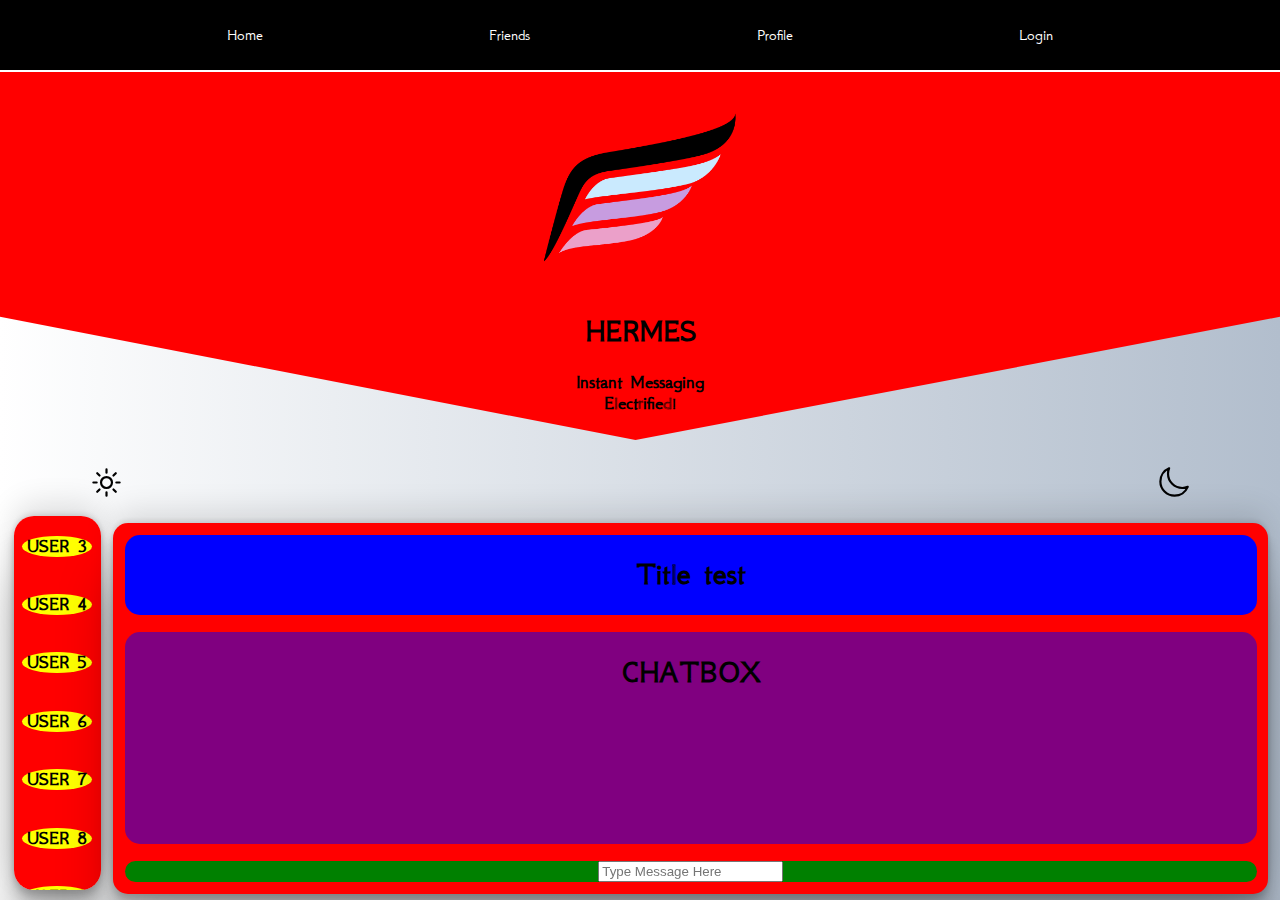
<file: index.html>
<!DOCTYPE html>
<html lang="en">
<head>
    <meta charset="UTF-8">
    <meta http-equiv="X-UA-Compatible" content="IE=edge">
    <meta name="viewport" content="width=device-width, initial-scale=1.0">
    <title>Hermes</title>

    <link href="https://fonts.googleapis.com/css2?family=GFS+Neohellenic:ital@1&display=swap" rel="stylesheet">

    <link rel="stylesheet" href="style.css"/>
    <script defer src="script.js"></script>

</head>
<body class="test">
    <nav class="navbar">
        <ul class="navbar-nav">
            <li class="nav-item">Home</li>
            <li class="nav-item">Friends</li>
            <li class="nav-item">Profile</li>
            <li class="nav-item">Login</li>
        </ul>
    </nav>

    <header class="header">
        <img src="hermes-logo.png" class="logo">
            <h1>HERMES</h1>
            <h3>Instant Messaging<br>Electrified!</h3>
    </header>

        <div class="color-themes">
            <svg class="sun" xmlns="http://www.w3.org/2000/svg" fill="none" viewBox="0 0 24 24" stroke-width="1.5" stroke="currentColor" class="w-6 h-6">
                <path stroke-linecap="round" stroke-linejoin="round" d="M12 3v2.25m6.364.386l-1.591 1.591M21 12h-2.25m-.386 6.364l-1.591-1.591M12 18.75V21m-4.773-4.227l-1.591 1.591M5.25 12H3m4.227-4.773L5.636 5.636M15.75 12a3.75 3.75 0 11-7.5 0 3.75 3.75 0 017.5 0z" />
            </svg>

            <svg class="moon" xmlns="http://www.w3.org/2000/svg" fill="none" viewBox="0 0 24 24" stroke-width="1.5" stroke="currentColor" class="w-6 h-6">
                <path stroke-linecap="round" stroke-linejoin="round" d="M21.752 15.002A9.718 9.718 0 0118 15.75c-5.385 0-9.75-4.365-9.75-9.75 0-1.33.266-2.597.748-3.752A9.753 9.753 0 003 11.25C3 16.635 7.365 21 12.75 21a9.753 9.753 0 009.002-5.998z" />
            </svg>
              
            <!-- <button class="sun">Sun</button> -->
            <!-- <button class="moon">Moon</button> -->
        </div>


    <main>
        <!-- <div class="vertical-navbar">
            <h1>Ex</h1>
        </div> -->

        <div class="chat-window">
            <!-- Left Verti Bar Nav -->
            <nav class="chats">
                <h3 class="chat-icon"> USER 1</h3> 
                <h3 class="chat-icon"> USER 2</h3> 
                <h3 class="chat-icon"> USER 3</h3> 
                <h3 class="chat-icon"> USER 4</h3> 
                <h3 class="chat-icon"> USER 5</h3> 
                <h3 class="chat-icon"> USER 6</h3> 
                <h3 class="chat-icon"> USER 7</h3> 
                <h3 class="chat-icon"> USER 8</h3> 
                <h3 class="chat-icon"> USER 9</h3> 
                <h3 class="chat-icon"> USER 10</h3> 
            </nav>
            <!-- Chatroom Nav  -->
            <nav class="chat-box">
                <div class='title-bar' >
                    <h1 class="chat-names">Title test</h1>
                </div>
                <nav class="live-chat">
                    <h1>CHATBOX</h1>
                </nav>
                <nav class="input-box" >
                    <input type="text" placeholder="Type Message Here">
                </nav>
                
            </nav>

            <!-- <nav class="right-chat-box">message2</nav> -->
        </div>
    </main>

</body>
</html>
</file>
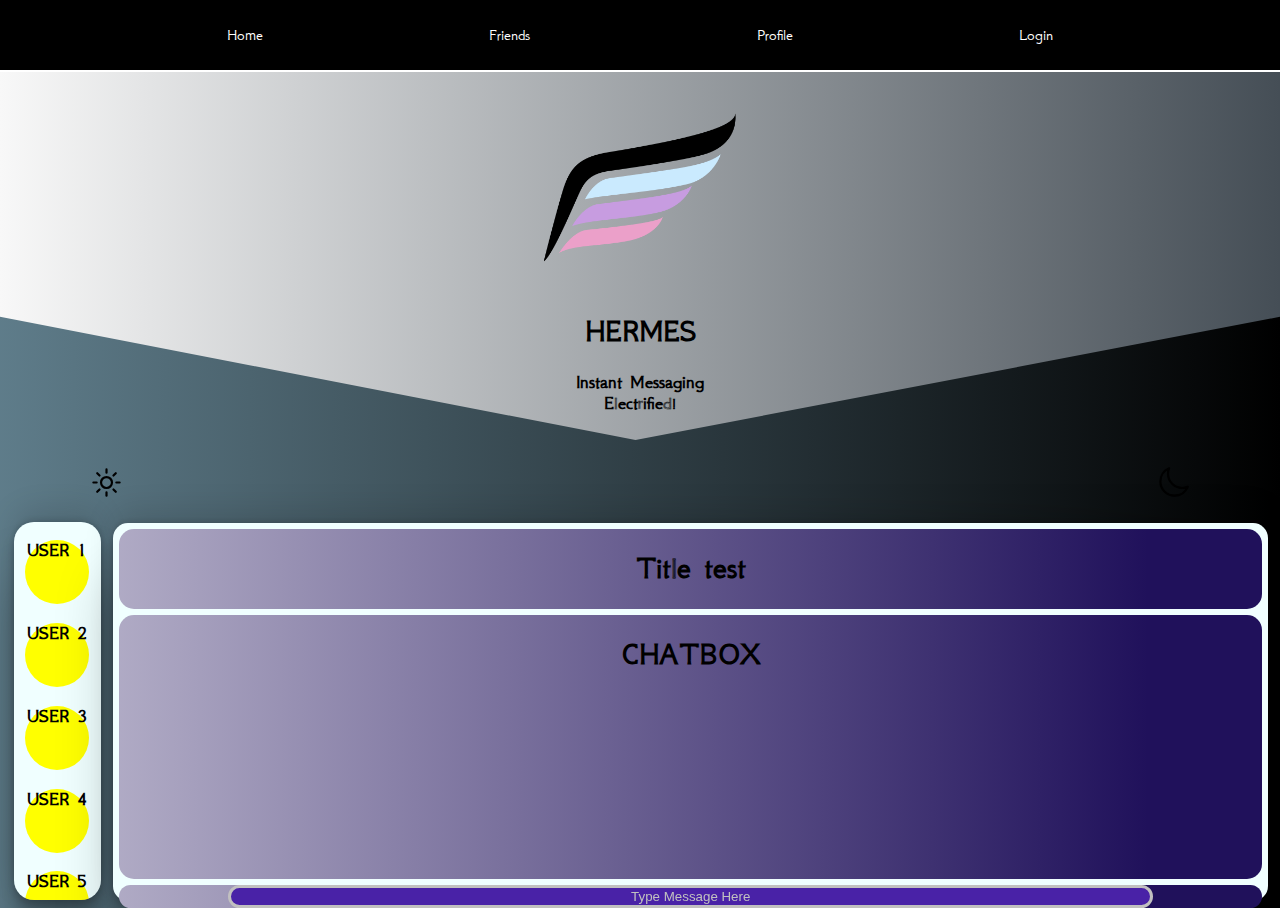
<file: Homepage/index.html>
<!DOCTYPE html>
<html lang="en">
<head>
    <meta charset="UTF-8">
    <meta http-equiv="X-UA-Compatible" content="IE=edge">
    <meta name="viewport" content="width=device-width, initial-scale=1.0">
    <title>Hermes</title>

    <link href="https://fonts.googleapis.com/css2?family=GFS+Neohellenic:ital@1&display=swap" rel="stylesheet">

    <link rel="stylesheet" href="style.css"/>
    <script defer src="script.js"></script>

</head>

<body class="body">

    <nav class="navbar">
        <ul class="navbar-nav">
            <li class="nav-item">Home</li>
            <li class="nav-item">Friends</li>
            <li class="nav-item">Profile</li>
            <li class="nav-item">Login</li>
        </ul>
    </nav>

    <header class="header">
        <img src="hermes-logo.png" class="logo">
            <h1>HERMES</h1>
            <h3>Instant Messaging<br>Electrified!</h3>
    </header>

        <div class="color-themes">

            <svg class="sun" xmlns="http://www.w3.org/2000/svg" fill="none" viewBox="0 0 24 24" stroke-width="1.5" stroke="currentColor" class="w-6 h-6">
                <path stroke-linecap="round" stroke-linejoin="round" d="M12 3v2.25m6.364.386l-1.591 1.591M21 12h-2.25m-.386 6.364l-1.591-1.591M12 18.75V21m-4.773-4.227l-1.591 1.591M5.25 12H3m4.227-4.773L5.636 5.636M15.75 12a3.75 3.75 0 11-7.5 0 3.75 3.75 0 017.5 0z" />
            </svg>

            <svg class="moon" xmlns="http://www.w3.org/2000/svg" fill="none" viewBox="0 0 24 24" stroke-width="1.5" stroke="currentColor" class="w-6 h-6">
                <path stroke-linecap="round" stroke-linejoin="round" d="M21.752 15.002A9.718 9.718 0 0118 15.75c-5.385 0-9.75-4.365-9.75-9.75 0-1.33.266-2.597.748-3.752A9.753 9.753 0 003 11.25C3 16.635 7.365 21 12.75 21a9.753 9.753 0 009.002-5.998z" />
            </svg>
            
        </div>

    <main>

        <div class="chat-window">

            <!-- Left Verti Bar Nav -->
            <nav class="vertical-navbar">
                <div class="chat-icon-parent">
                    <h3 class="chat-icon">USER 1</h3> 
                    <h3 class="chat-icon">USER 2</h3> 
                    <h3 class="chat-icon">USER 3</h3> 
                    <h3 class="chat-icon">USER 4</h3> 
                    <h3 class="chat-icon">USER 5</h3> 
                    <h3 class="chat-icon">USER 6</h3> 
                    <h3 class="chat-icon">USER 7</h3> 
                    <h3 class="chat-icon">USER 8</h3> 
                    <h3 class="chat-icon">USER 9</h3> 
                    <h3 class="chat-icon">USER 10</h3> 
                </div>
            </nav>

            <!-- Chatroom Nav -->
            <nav class="chat-box">

                <div class='title-bar'>
                    <h1 class="chat-names">Title test</h1>
                </div>
                
                <nav class="live-chat">
                    <h1>CHATBOX</h1>
                </nav>

                <nav class="input-box">
                    <input type="text" class="message-box" placeholder="Type Message Here">
                </nav>
                
            </nav>

        </div>

    </main>
</body>
</html>
</file>
<file: style.css>
:root {
    --white: white;
    --black: black;
    --gray0: #f8f8f8;
    --gray1: #dbe1e8;
    --gray2: #b2becd;
    --gray3: #6c7983;
    --gray4: #454e56;
    --gray5: #2a2e35;
    --gray6: #12181b;
}

body {
    background-image: -moz-linear-gradient(to right, var(--white), var(--gray2));
    background-image: linear-gradient(to right, var(--white), var(--gray2));
    margin: 0;
    padding: 0;
    font-family: 'GFS Neohellenic', sans-serif;
    color: var(--black);
}

.header {
    background-image: linear-gradient(to right, var(--gray0), var(--gray4));
    background-image: -moz-linear-gradient(to right, var(--gray0), var(--gray4));
}

.chat-window {
    display: grid;
    grid-column: auto;
    grid-template-areas:
        /* "main1 main2 main3"; */
        "main1 main2";
    /* grid-template-columns: 0.7fr 8fr; */
    grid-template-columns: 7% 93%;
    height: 42vh;
    justify-items: center;
    margin: 0 0 0 1%;
    /* clip-path: polygon(45.11% 0%, 99.8% -120px, 99.22% 103.14%, 1px 102.56%, 0px -102px); */
}

.chats {
    grid: columns;
    background-color: red;
    border-radius: 20px;
    justify-content: center;
    box-shadow: rgba(0, 0, 0, 0.25) 0px 54px 55px, rgba(0, 0, 0, 0.12) 0px -12px 30px, rgba(0, 0, 0, 0.12) 0px 4px 6px, rgba(0, 0, 0, 0.17) 0px 12px 13px, rgba(0, 0, 0, 0.09) 0px -3px 5px;˙;
    margin: 18%;
    width: 98%;
    height: 99%;
    display: flex;
    justify-content: center;
    flex-direction: column;
    align-items: center;
    overflow: scroll;
    
}

.chats::-webkit-scrollbar {
    display:none;
}

.chat-box {
    /* clip-path: polygon(45.11% 0%, 99.8% -120px, 99.22% 103.14%, 1px 102.56%, 0px -102px); */
    background-color: red;
    /* padding: 8fr; */
    /* border: solid black 5px; */
    border-radius: 15px;
    box-shadow: rgba(0, 0, 0, 0.25) 0px 54px 55px, rgba(0, 0, 0, 0.12) 0px -12px 30px, rgba(0, 0, 0, 0.12) 0px 4px 6px, rgba(0, 0, 0, 0.17) 0px 12px 13px, rgba(0, 0, 0, 0.09) 0px -3px 5px;˙;
    margin: 2%;
    width: 98%;
    height: 98%;
    display: flex;
    flex-direction: column;
}

.color-themes {
    display: grid;
    grid-template-areas: 
        "topbar1 topbar2 topbar3";
    grid-template-columns: 1fr 4fr 1fr;
    justify-items: center;
}

.sun {
    grid-area: topbar1;
    max-width: 35px;
    /* color: red; */
}

.sun:hover {
    transform: scale(1.3);
    transition: 0.80s;
}

.moon {
    grid-area: topbar3;
    max-width: 35px;
}

.moon:hover {
    transform: scale(1.3);
    transition: 0.80s;
}

ul {
    list-style-type: none;
    margin: 0;
    padding: 0;
}

.navbar {
    border-bottom: 2px solid white;
    height: 70px;
    width: 100%;
    background: black;
    color: white;
}

.navbar-nav {
    display: flex;
    align-items: center;
    justify-content: space-evenly;
    height: 100%;
    transition: all 0.5s ease-in-out;
}

.nav-item:hover {
    transform: scale(1.3);
    transition: 0.75s;
    text-shadow: #FC0 1px 0 10px;
    color: #FC0;
    cursor: pointer;
}


.nav-item:active {
    transform: scale(0.8);
    /* transform: left; */
    /* transform: skewX();
    transform: skewY(); */
}


header {
    padding: 1em;
    background: red;
    margin-bottom: 1em;
    padding-bottom: 1em;
    text-align: center;
    clip-path: polygon(50% 0%, 100% 0px, 100% 65%, 49.65% 97.72%, 0px 65%, 0px 0px);
}

.logo {
    height: 200px;
}

@keyframes color-rotate {
    from {
        filter: hue-rotate(0deg);
    }
    to {
        filter: hue-rotate(360deg);
    }
}

.logo:hover {
    animation: color-rotate 1s;
    animation-iteration-count: infinite; 
    animation-direction: alternate;
}


.test1 {
    color: var(--white);
    /* background-image: -moz-linear-gradient(to right, var(--white), var(--gray2)); */
}

.test2 {
    --text: var(--black);
}

/* .light {
    --bg: linear-gradient(to right, var(--gray2), var(--gray5)); */
    /* --bg-nav: linear-gradient(to right, var(--gray2), var(--gray5)); */
    /* --bg-dropdown: var(--gray0); */
    /* --text: var(--gray6); */
    /* --border-color: var(--blue);
} */

/* .side-bar {
    display: flex;
    flex-direction: column;
} */

/* .vertical-navbar {
    position: fixed;
    height: 40vh;
    background-color: blueviolet;
    border-radius: 15px;
    padding: 5px;
    margin: 5px;
} */

.title-bar{
    background-color: blue;
    text-align: center;
    margin: 1% 1% 0.5% 1%;
    padding: .01% 0;
    border-radius: 15px;
}

.live-chat{
    background-color: purple;
    text-align: center;
    border-radius: 15px;
    margin: 1% 1%;
    height: 69%; 
}

.input-box{
    /* border-style: solid;
    border-width: 2px;
    border-color: white;*/
    border-radius: 15px; 
    background-color: green;
    margin: 0.5% 1% 1% 1%;
    text-align: center;

}

.chat-icon{

    text-align: center;
    background-color: yellow;
    border-radius: 50%;
    height: 20%;
    width: 80%;
}
</file>
<file: Homepage/style.css>
:root {
    --white: white;
    --black: black;

    --gray0: #f8f8f8;
    --gray1: #dbe1e8;
    --gray2: #b2becd;
    --gray3: #6c7983;
    --gray4: #454e56;
    --gray5: #2a2e35;
    --gray6: #12181b;

    --purple0: #532850;
    --purlpe1: #452142;
    --purlpe2: #371B35;
    --purlpe3: #291428;
    --purlpe4: #1B0D1B;
    --purlpe5: #0E070E;

    --yellow0: #746B06;
    --yellow1: #615905;
    --yellow2: #4E4704;
    --yellow3: #4E4704;
    --yellow4: #272402;
    --yellow5: #131201;

    --red0: #D64045;
    --red1: #600C06;
    --red2: #4D0A05;
    --red3: #3A0704;
    --red4: #260403;
    --red5: #130202;

    --xiketic: #0e070eff;
    --english-violet: #3f2e56ff;
    --dark-slate-blue: #453f78ff;
    --pewter-blue: #759aabff;
    --black-chocolate: #131201ff;
    /* LIGHT THEME COLORS  */
    --uranian-blue: #A1DCF7;
    --lavendar-floral: #BE81DA;
    --lilac: #D4A5C7;

    /* DARK THEME COLORS  */
    --magenta: #7232f2; 
    --dark-purple: #20115B; 
    --dark-magenta: #4922A7;
}

.body {
    /* background-image: -moz-linear-gradient(to right, var(--white), var(--gray2)); */
    /* background-image: linear-gradient(to right, var(--white), var(--gray2)); */

    /* background: linear-gradient(to right, #800000 -24%, #000066 100%); */

    /* background: linear-gradient(to right, #336699 -24%, #000066 100%); */

    /* background: linear-gradient(to right, #336699 -24%, #000066 100%); */

    background: linear-gradient(to right, var(--pewter-blue) -24%, var(--black) 100%);

    margin: 0;
    padding: 0;
    font-family: 'GFS Neohellenic', sans-serif;
    color: var(--black);
}

.navbar {
    border-bottom: 2px solid white;
    height: 70px;
    width: 100%;
    background: black;
    color: white;
}

.navbar-nav {
    display: flex;
    align-items: center;
    justify-content: space-evenly;
    height: 100%;
    transition: all 0.5s ease-in-out;
    list-style-type: none;
    margin: 0;
    padding: 0;
}

.nav-item:hover {
    transform: scale(1.3);
    transition: 0.75s;
    text-shadow: #FC0 1px 0 10px;
    color: #FC0;
    cursor: pointer;
}

.nav-item:active {
    transform: scale(0.8);
    /* transform: left; */
    /* transform: skewX();
    transform: skewY(); */
}

.header {
    background-image: linear-gradient(to right, var(--gray0), var(--gray4));

    /* background-image: -moz-linear-gradient(to right, var(--gray0), var(--gray4)); */

    padding: 1em;
    margin-bottom: 1em;
    padding-bottom: 1em;
    text-align: center;
    clip-path: polygon(50% 0%, 100% 0px, 100% 65%, 49.65% 97.72%, 0px 65%, 0px 0px);
}

.logo {
    height: 200px;
}

.logo:hover {
    animation: color-rotate 1s;
    animation-iteration-count: infinite; 
    animation-direction: alternate;
}

@keyframes color-rotate {
    from {
        filter: hue-rotate(0deg);
    }
    to {
        filter: hue-rotate(360deg);
    }
}

.color-themes {
    display: grid;
    grid-template-areas: 
        "topbar1 topbar2 topbar3";
    grid-template-columns: 1fr 4fr 1fr;
    justify-items: center;
}

.sun {
    grid-area: topbar1;
    max-width: 35px;
}

.sun:hover {
    transform: scale(1.3);
    transition: 0.80s;
}

.moon {
    grid-area: topbar3;
    max-width: 35px;
}

.moon:hover {
    transform: scale(1.3);
    transition: 0.80s;
}

.chat-window {
    display: grid;
    grid-template-columns: 7% 93%;
    height: 42vh;
    justify-items: center;
    margin: 0 0 0% 1%;
    /* clip-path: polygon(45.11% 0%, 99.8% -120px, 99.22% 103.14%, 1px 102.56%, 0px -102px); */
}

.vertical-navbar {
    background-color: azure;
    border-radius: 20px;
    box-shadow: rgba(0, 0, 0, 0.25) 0px 54px 55px, rgba(0, 0, 0, 0.12) 0px -12px 30px, rgba(0, 0, 0, 0.12) 0px 4px 6px, rgba(0, 0, 0, 0.17) 0px 12px 13px, rgba(0, 0, 0, 0.09) 0px -3px 5px;
    margin: 25% 18% 25% 18%;
    width: 98%;
    height: 100%;
    display: flex;
    justify-content: flex-start;
    flex-direction: column;
    align-items: center;
    overflow: scroll;
    /* margin-top: 200px; */
}

.vertical-navbar::-webkit-scrollbar {
    display:none;
}

/* .chat-icon-parent {
    padding-top: clamp(100px, 25vw, 200px);
} */

.chat-icon{
    text-align: center;
    background-color: yellow;
    border-radius: 50%;
    height: 5vw;
    width: 5vw;
}

.chat-box {
    background-color: azure;
    border-radius: 15px;
    box-shadow: rgba(0, 0, 0, 0.25) 0px 54px 55px, rgba(0, 0, 0, 0.12) 0px -12px 30px, rgba(0, 0, 0, 0.12) 0px 4px 6px, rgba(0, 0, 0, 0.17) 0px 12px 13px, rgba(0, 0, 0, 0.09) 0px -3px 5px;
    margin: 2%;
    width: 98%;
    height: 100%;
    display: flex;
    flex-direction: column;
    /* background: linear-gradient(to right, var(--white) -24%, var(--gray1) 100%); */
}

.title-bar{
    text-align: center;
    margin: 0.5% 0.5% 0 0.5%;
    padding: .01% 0;
    border-radius: 15px;
    background: linear-gradient(to right, var(--white) -50%, var(--dark-purple) 90%);

}

.live-chat{
    background-color: #c691df;
    text-align: center;
    border-radius: 15px;
    min-height: 70%;
    margin: 0.5% 0.5% 0.5% 0.5%;
    height: 69%; 
    background: linear-gradient(to right, var(--white) -50%, var(--dark-purple) 90%);
}

.input-box{
    border-radius: 15px; 
    background-color: #e496cb;
    height: 100%;
    margin: 0% 0.5% 0.5% 0.5%;
    text-align: center;
    background: linear-gradient(to right, var(--white) -50%, var(--dark-purple) 90%);
    display: flex;
    align-items: center;
    justify-content: center;   
}

.message-box{
    color: rgb(193, 192, 192);
    border: 3px solid rgb(193, 192, 192); 
    border-radius: 15px;
    background-color: var(--dark-magenta);
    text-align: center;
    width: 80%;
    max-height: 30px;
    /* background-color: black; */
}

.message-box::placeholder{
    color: rgb(193, 192, 192);
    text-align: center;
}





/* .light {
    --bg: linear-gradient(to right, var(--gray2), var(--gray5)); */
    /* --bg-nav: linear-gradient(to right, var(--gray2), var(--gray5)); */
    /* --bg-dropdown: var(--gray0); */
    /* --text: var(--gray6); */
    /* --border-color: var(--blue);
} */
</file>
